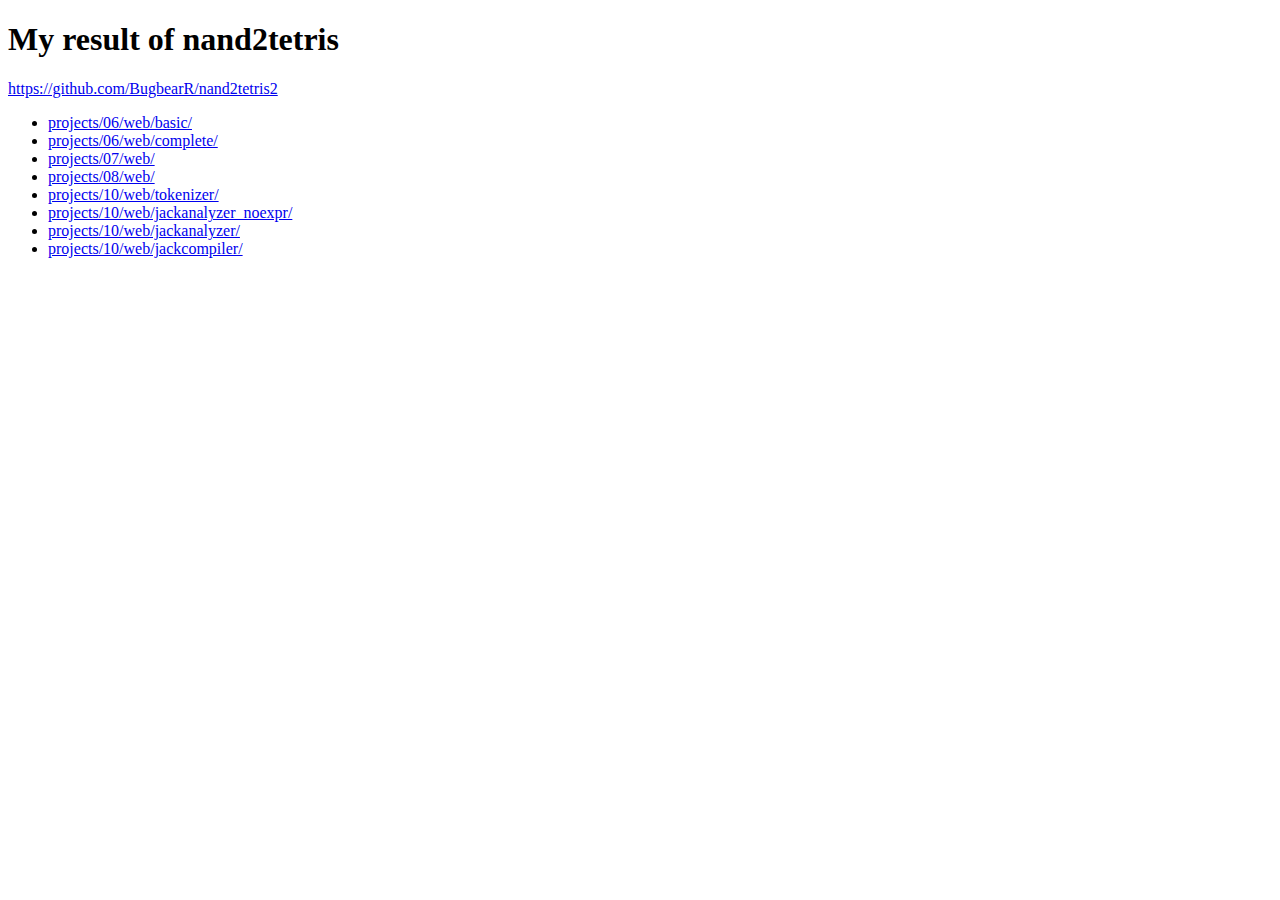
<file: index.html>
<!DOCTYPE html>
<html>
<head>
<meta charset="UTF-8" />
<title>My result of nand2tetris</title>
</head>
<body>
<h1>My result of nand2tetris</h1>
<p><a href="https://github.com/BugbearR/nand2tetris2">https://github.com/BugbearR/nand2tetris2</a></p>
<ul>
  <li><a href="projects/06/web/basic/">projects/06/web/basic/</a></li>
  <li><a href="projects/06/web/complete/">projects/06/web/complete/</a></li>
  <li><a href="projects/07/web/">projects/07/web/</a></li>
  <li><a href="projects/08/web/">projects/08/web/</a></li>
  <li><a href="projects/10/web/tokenizer/">projects/10/web/tokenizer/</a></li>
  <li><a href="projects/10/web/jackanalyzer_noexpr/">projects/10/web/jackanalyzer_noexpr/</a></li>
  <li><a href="projects/10/web/jackanalyzer/">projects/10/web/jackanalyzer/</a></li>
  <li><a href="projects/11/web/jackcompiler/">projects/10/web/jackcompiler/</a></li>
</ul>
</body>
</html>
</file>
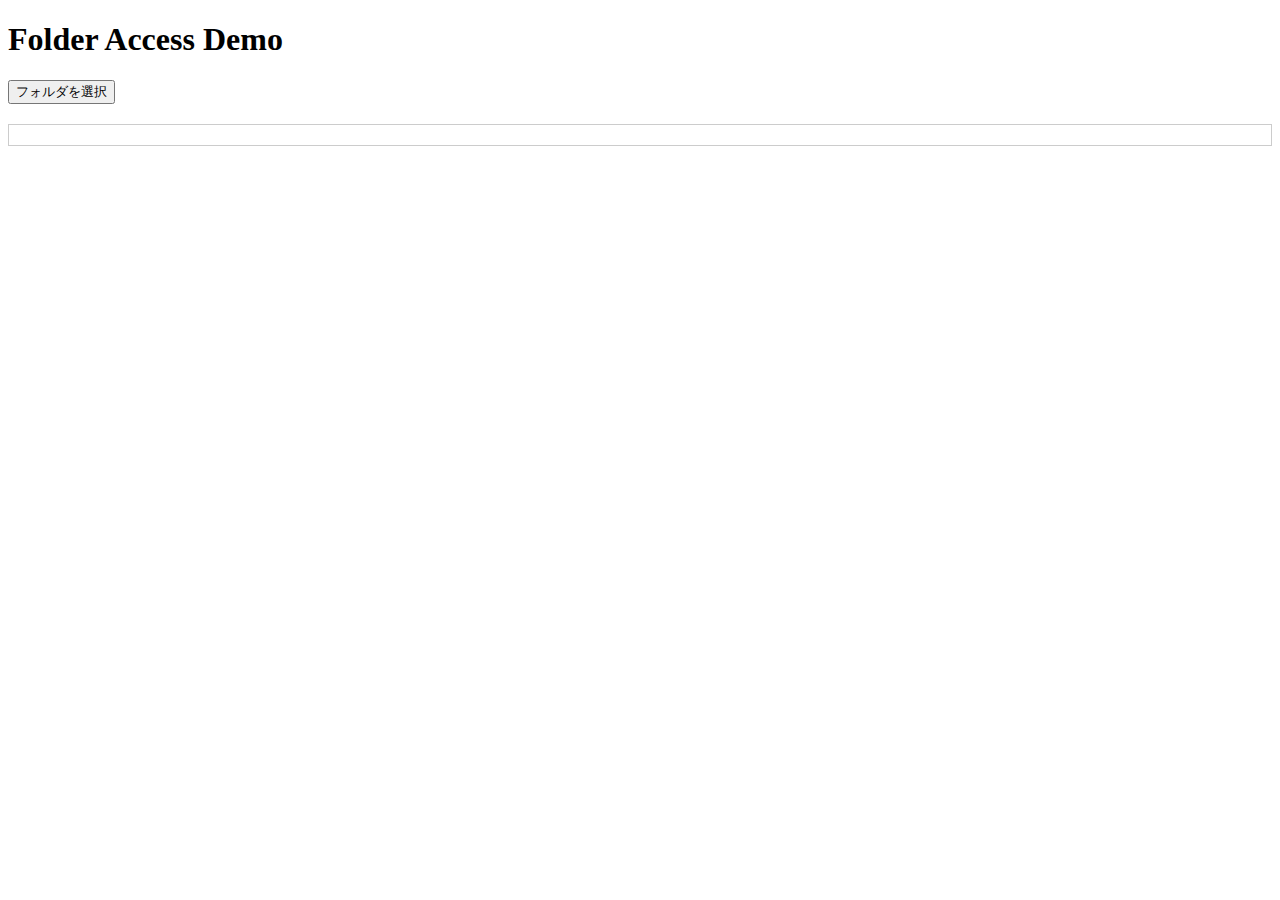
<file: projects/exp/index.html>
<!DOCTYPE html>
<html>

<head>
  <title>Folder Access Demo with Persistence</title>
  <style>
    .file-list {
      margin-top: 20px;
      padding: 10px;
      border: 1px solid #ccc;
      max-height: 300px;
      overflow-y: auto;
    }

    .file-item {
      padding: 5px;
      border-bottom: 1px solid #eee;
    }

    .permission-needed {
      color: red;
      margin: 10px 0;
      display: none;
    }
  </style>
</head>

<body>
  <h1>Folder Access Demo</h1>
  <button id="selectFolder">フォルダを選択</button>
  <div id="permissionNeeded" class="permission-needed">
    保存されたフォルダへのアクセス許可が必要です。「フォルダを選択」をクリックしてください。
  </div>
  <div id="fileList" class="file-list"></div>

  <script>
    let directoryHandle;
    const STORAGE_KEY = 'lastAccessedFolder';

    // ページ読み込み時に保存されたフォルダを確認
    window.addEventListener('load', async () => {
      try {
        await loadSavedFolder();
      } catch (error) {
        console.log('保存されたフォルダはありません:', error);
      }
    });

    // 保存されたフォルダハンドルを読み込む
    async function loadSavedFolder() {
      const savedFolder = localStorage.getItem(STORAGE_KEY);
      if (!savedFolder) return;

      try {
        // 保存されたフォルダハンドルを復元
        directoryHandle = await window.showDirectoryPicker({
          startIn: savedFolder
        });

        // アクセス権限を確認
        const permissionStatus = await directoryHandle.requestPermission({ mode: 'read' });
        if (permissionStatus === 'granted') {
          await listFiles(directoryHandle);
        } else {
          document.getElementById('permissionNeeded').style.display = 'block';
        }
      } catch (error) {
        console.error('保存されたフォルダの読み込みエラー:', error);
        localStorage.removeItem(STORAGE_KEY);
      }
    }

    async function selectFolder() {
      try {
        // フォルダ選択ダイアログを表示
        directoryHandle = await window.showDirectoryPicker();

        // 選択されたフォルダのパスを保存
        try {
          const relativePaths = await directoryHandle.resolve();
          if (relativePaths) {
            const folderPath = relativePaths.join('/');
            localStorage.setItem(STORAGE_KEY, folderPath);
          }
        } catch (error) {
          console.error('フォルダパスの保存エラー:', error);
        }

        // フォルダ内のファイルを表示
        document.getElementById('permissionNeeded').style.display = 'none';
        await listFiles(directoryHandle);
      } catch (error) {
        console.error('Error:', error);
        alert('フォルダの選択中にエラーが発生しました。');
      }
    }

    async function listFiles(dirHandle, path = '') {
      const fileList = document.getElementById('fileList');
      fileList.innerHTML = ''; // リストをクリア

      for await (const entry of dirHandle.values()) {
        const itemPath = path ? `${path}/${entry.name}` : entry.name;
        const div = document.createElement('div');
        div.className = 'file-item';

        if (entry.kind === 'file') {
          // ファイルの場合
          const file = await entry.getFile();
          div.textContent = `📄 ${itemPath} (${formatFileSize(file.size)})`;

          // ファイルハンドルを保存（必要な場合）
          try {
            const relativePaths = await entry.resolve();
            if (relativePaths) {
              const filePath = relativePaths.join('/');
              localStorage.setItem(`file_${entry.name}`, filePath);
            }
          } catch (error) {
            console.error('ファイルパスの保存エラー:', error);
          }
        } else if (entry.kind === 'directory') {
          // フォルダの場合
          div.textContent = `📁 ${itemPath}`;
          // サブフォルダの内容も再帰的に表示
          await listFiles(entry, itemPath);
        }

        fileList.appendChild(div);
      }
    }

    function formatFileSize(bytes) {
      if (bytes === 0) return '0 Bytes';
      const k = 1024;
      const sizes = ['Bytes', 'KB', 'MB', 'GB', 'TB'];
      const i = Math.floor(Math.log(bytes) / Math.log(k));
      return parseFloat((bytes / Math.pow(k, i)).toFixed(2)) + ' ' + sizes[i];
    }

    // ボタンにイベントリスナーを設定
    document.getElementById('selectFolder').addEventListener('click', selectFolder);
  </script>
</body>

</html>
</file>
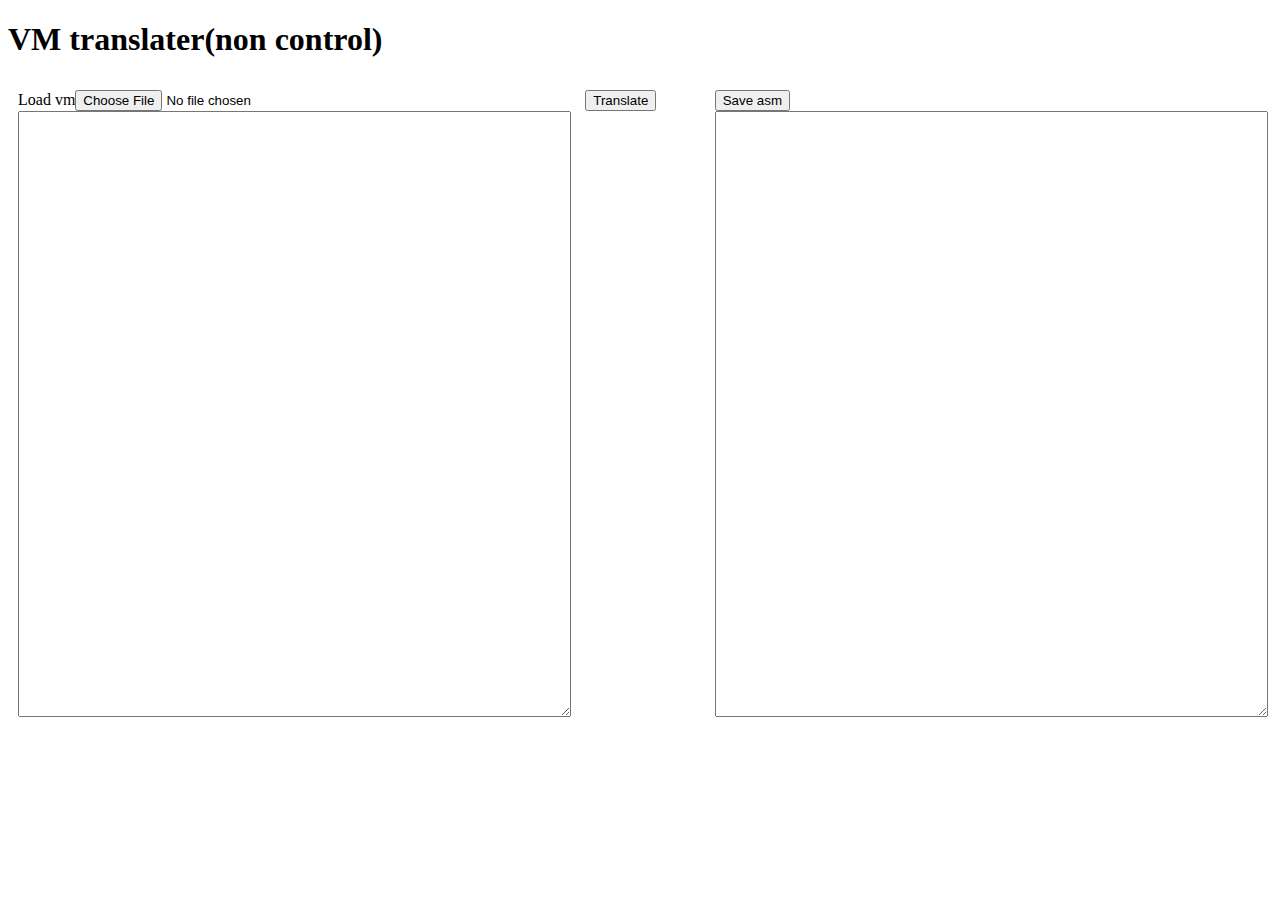
<file: projects/07/web/index.html>
<!DOCTYPE html>
<html lang="en">
  <head>
    <meta charset="UTF-8" />
    <title>VM translater(non control)</title>
    <link rel="stylesheet" href="index.css" />
    <script src="index.js"></script>
  </head>
  <body>
    <h1>VM translater(non control)</h1>
    <div class="two-cols-container">
      <div class="col">
        <label>Load vm</label><input type="file" id="load_vm" />
        <textarea class="col-textarea" id="vm"></textarea>
      </div>
      <div class="col-translate"><button id="translate">Translate</button></div>
      <div class="col">
        <button id="save_asm">Save asm</button>
        <textarea class="col-textarea" id="asm"></textarea>
      </div>
    </div>
  </body>
</html>
</file>
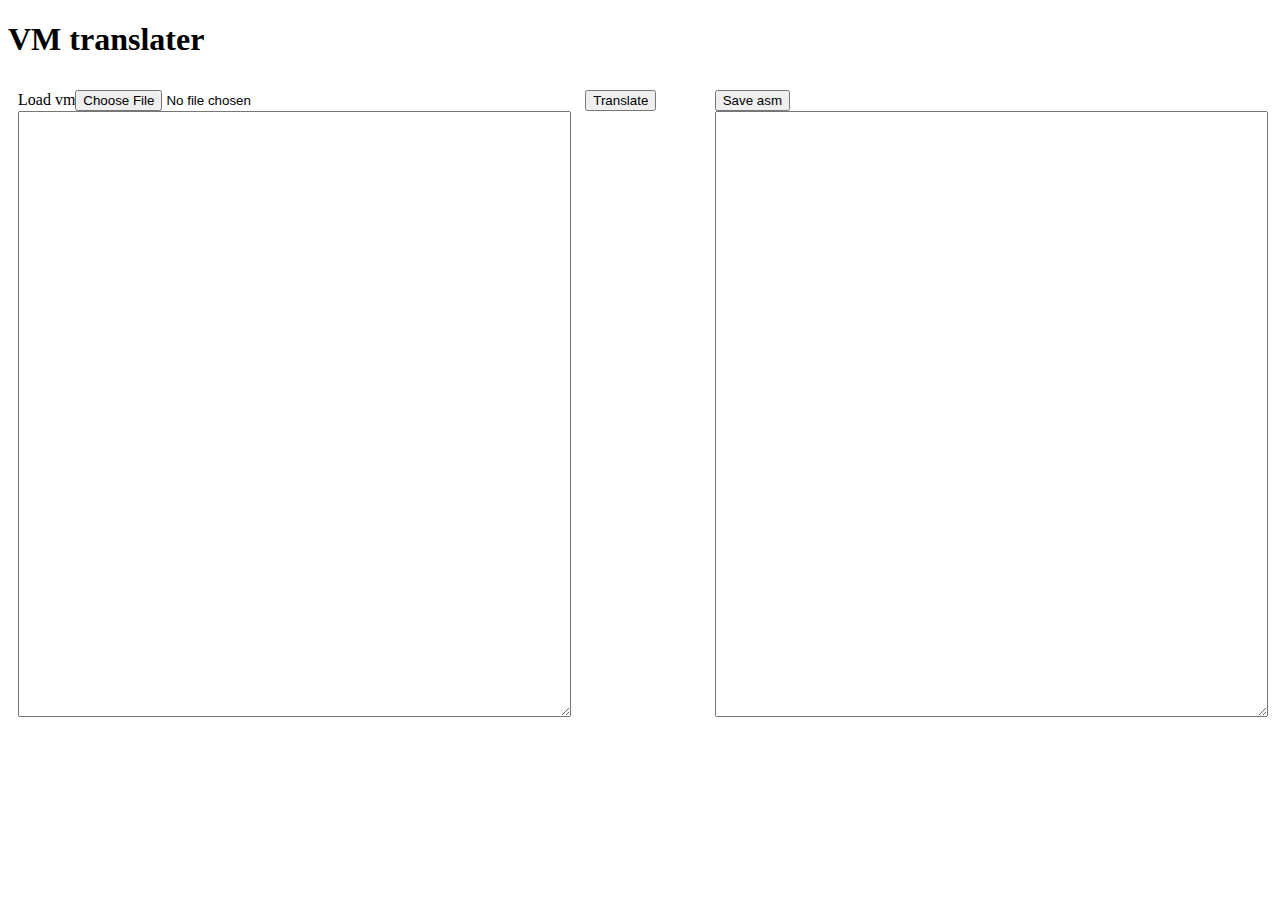
<file: projects/08/web/index.html>
<!DOCTYPE html>
<html lang="en">
  <head>
    <meta charset="UTF-8" />
    <title>VM translater</title>
    <link rel="stylesheet" href="index.css" />
    <script src="index.js"></script>
  </head>
  <body>
    <h1>VM translater</h1>
    <div class="two-cols-container">
      <div class="col">
        <label>Load vm</label><input type="file" id="load_vm" />
        <textarea class="col-textarea" id="vm"></textarea>
      </div>
      <div class="col-translate"><button id="translate">Translate</button></div>
      <div class="col">
        <button id="save_asm">Save asm</button>
        <textarea class="col-textarea" id="asm"></textarea>
      </div>
    </div>
  </body>
</html>
</file>
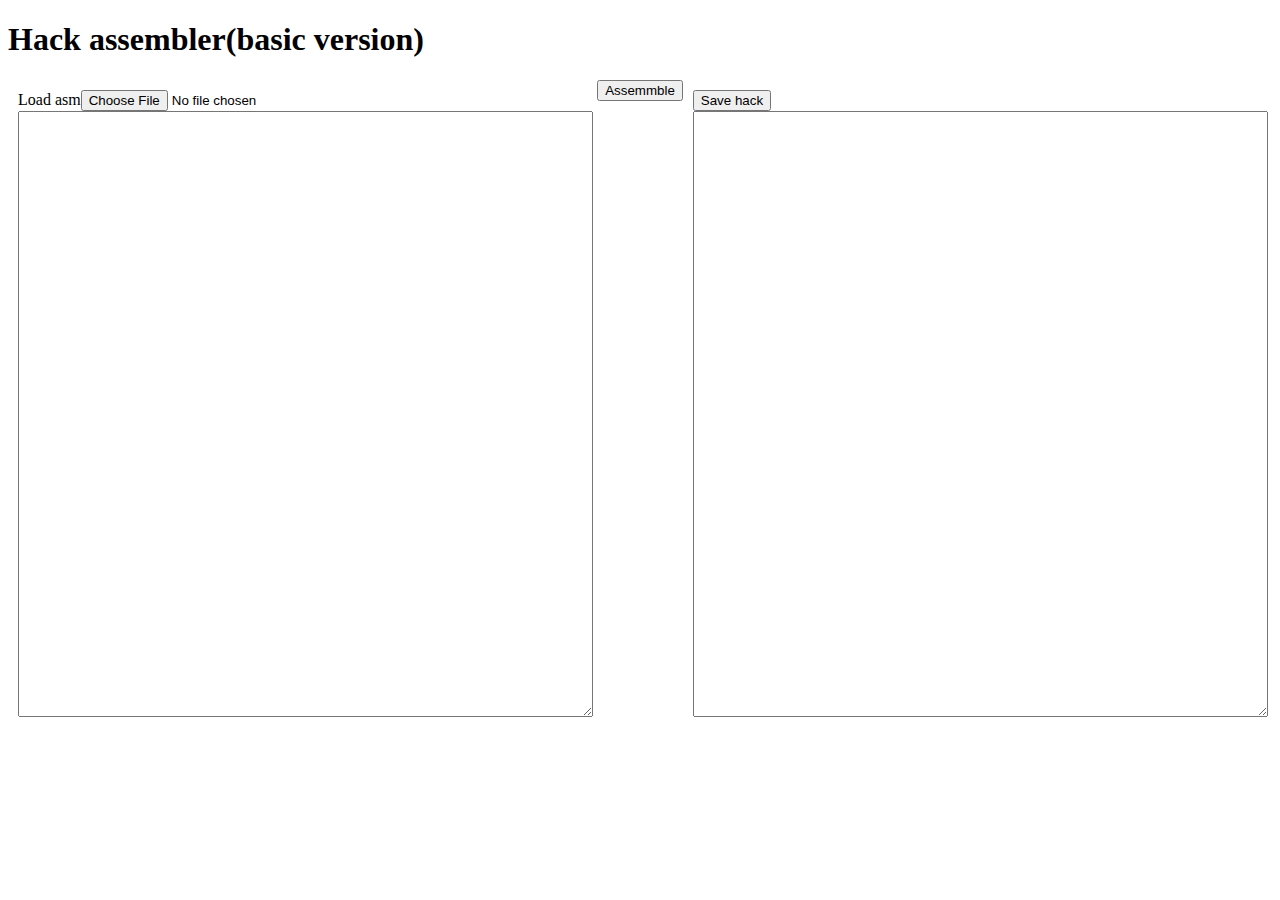
<file: projects/06/web/basic/index.html>
<!DOCTYPE html>
<html lang="en">
  <head>
    <meta charset="UTF-8" />
    <title>Hack assembler(basic version)</title>
    <link rel="stylesheet" href="index.css" />
    <script src="index.js"></script>
  </head>
  <body>
    <h1>Hack assembler(basic version)</h1>
    <div class="two-cols-container">
      <div class="col">
        <label>Load asm</label><input type="file" id="load_asm" />
        <textarea class="col-textarea" id="asm"></textarea>
      </div>
      <div class="col-assemble-h"><button id="assemble">Assemmble</button></div>
      <div class="col">
        <button id="save_hack">Save hack</button>
        <textarea class="col-textarea" id="hack"></textarea>
      </div>
    </div>
  </body>
</html>
</file>
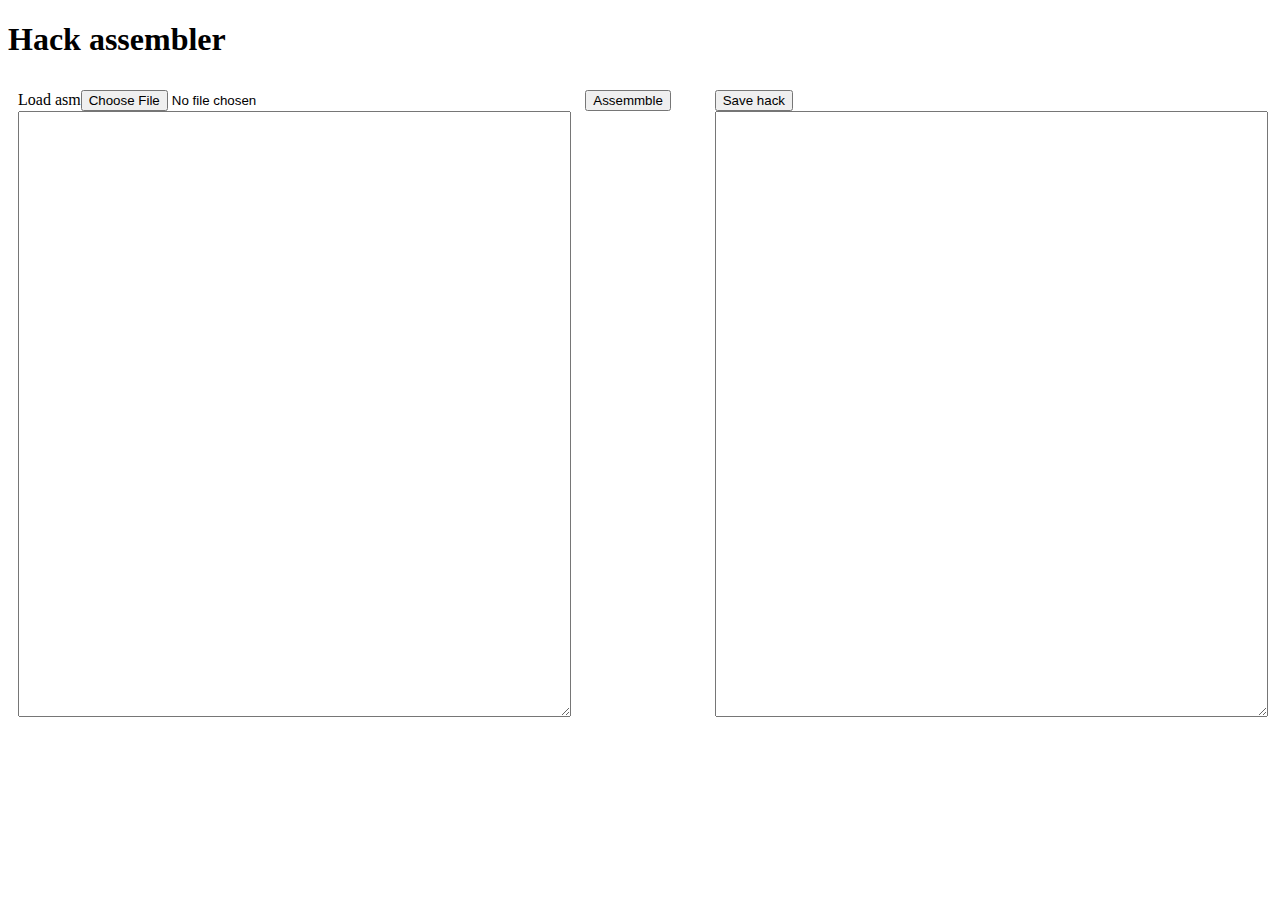
<file: projects/06/web/complete/index.html>
<!DOCTYPE html>
<html lang="en">
  <head>
    <meta charset="UTF-8" />
    <title>Hack assembler</title>
    <link rel="stylesheet" href="index.css" />
    <script src="index.js"></script>
  </head>
  <body>
    <h1>Hack assembler</h1>
    <div class="two-cols-container">
      <div class="col">
        <label>Load asm</label><input type="file" id="load_asm" />
        <textarea class="col-textarea" id="asm"></textarea>
      </div>
      <div class="col-assemble"><button id="assemble">Assemmble</button></div>
      <div class="col">
        <button id="save_hack">Save hack</button>
        <textarea class="col-textarea" id="hack"></textarea>
      </div>
    </div>
  </body>
</html>
</file>
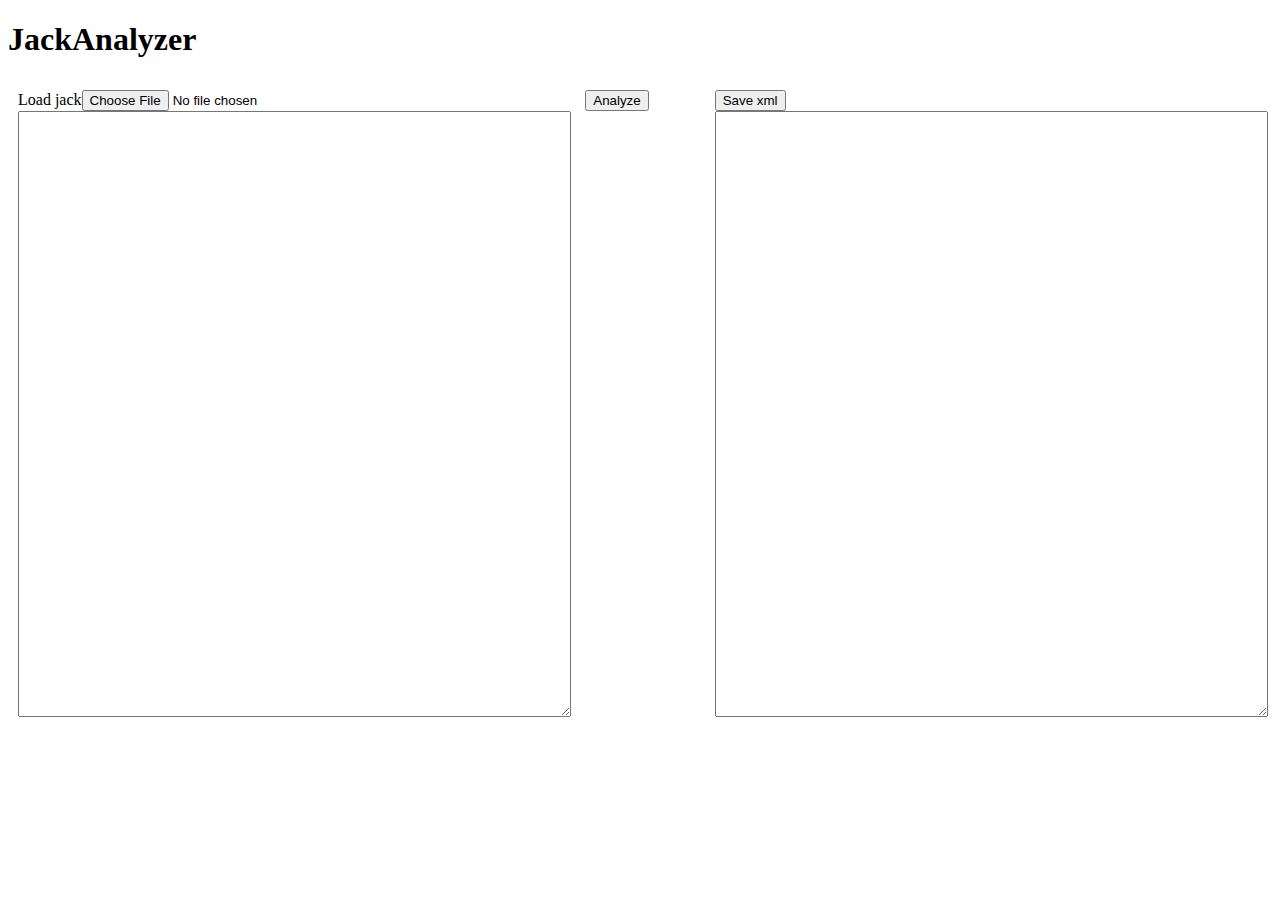
<file: projects/10/web/jackanalyzer/index.html>
<!DOCTYPE html>
<html lang="en">
  <head>
    <meta charset="UTF-8" />
    <title>JackAnalyzer</title>
    <link rel="stylesheet" href="index.css" />
    <script src="index.js"></script>
  </head>
  <body>
    <h1>JackAnalyzer</h1>
    <div class="two-cols-container">
      <div class="col">
        <label>Load jack</label><input type="file" id="load_jack" />
        <textarea class="col-textarea" id="jack"></textarea>
      </div>
      <div class="col-analyze"><button id="analyze">Analyze</button></div>
      <div class="col">
        <button id="save_xml">Save xml</button>
        <textarea class="col-textarea" id="xml"></textarea>
      </div>
    </div>
  </body>
</html>
</file>
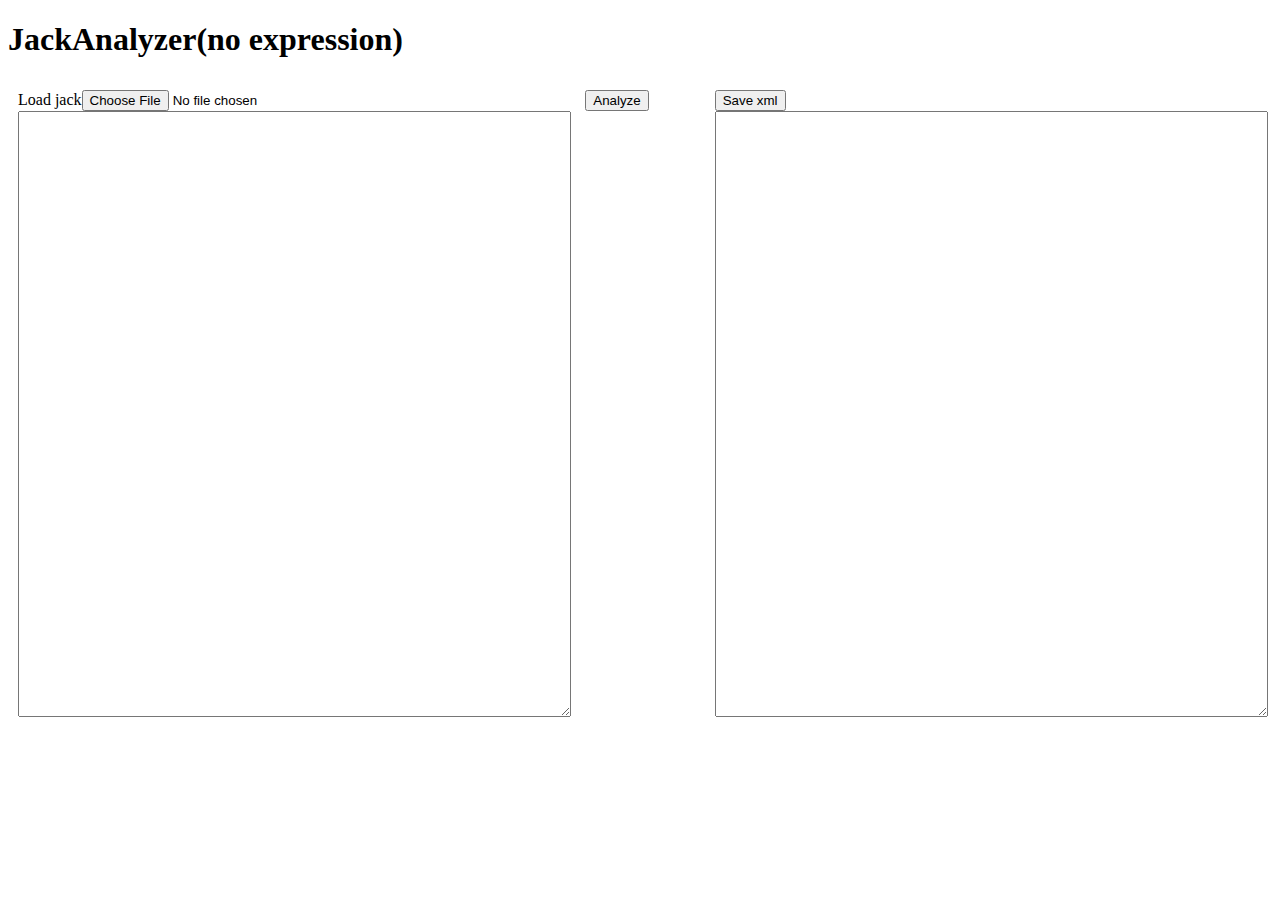
<file: projects/10/web/jackanalyzer_noexpr/index.html>
<!DOCTYPE html>
<html lang="en">
  <head>
    <meta charset="UTF-8" />
    <title>JackAnalyzer(no expression)</title>
    <link rel="stylesheet" href="index.css" />
    <script src="index.js"></script>
  </head>
  <body>
    <h1>JackAnalyzer(no expression)</h1>
    <div class="two-cols-container">
      <div class="col">
        <label>Load jack</label><input type="file" id="load_jack" />
        <textarea class="col-textarea" id="jack"></textarea>
      </div>
      <div class="col-analyze"><button id="analyze">Analyze</button></div>
      <div class="col">
        <button id="save_xml">Save xml</button>
        <textarea class="col-textarea" id="xml"></textarea>
      </div>
    </div>
  </body>
</html>
</file>
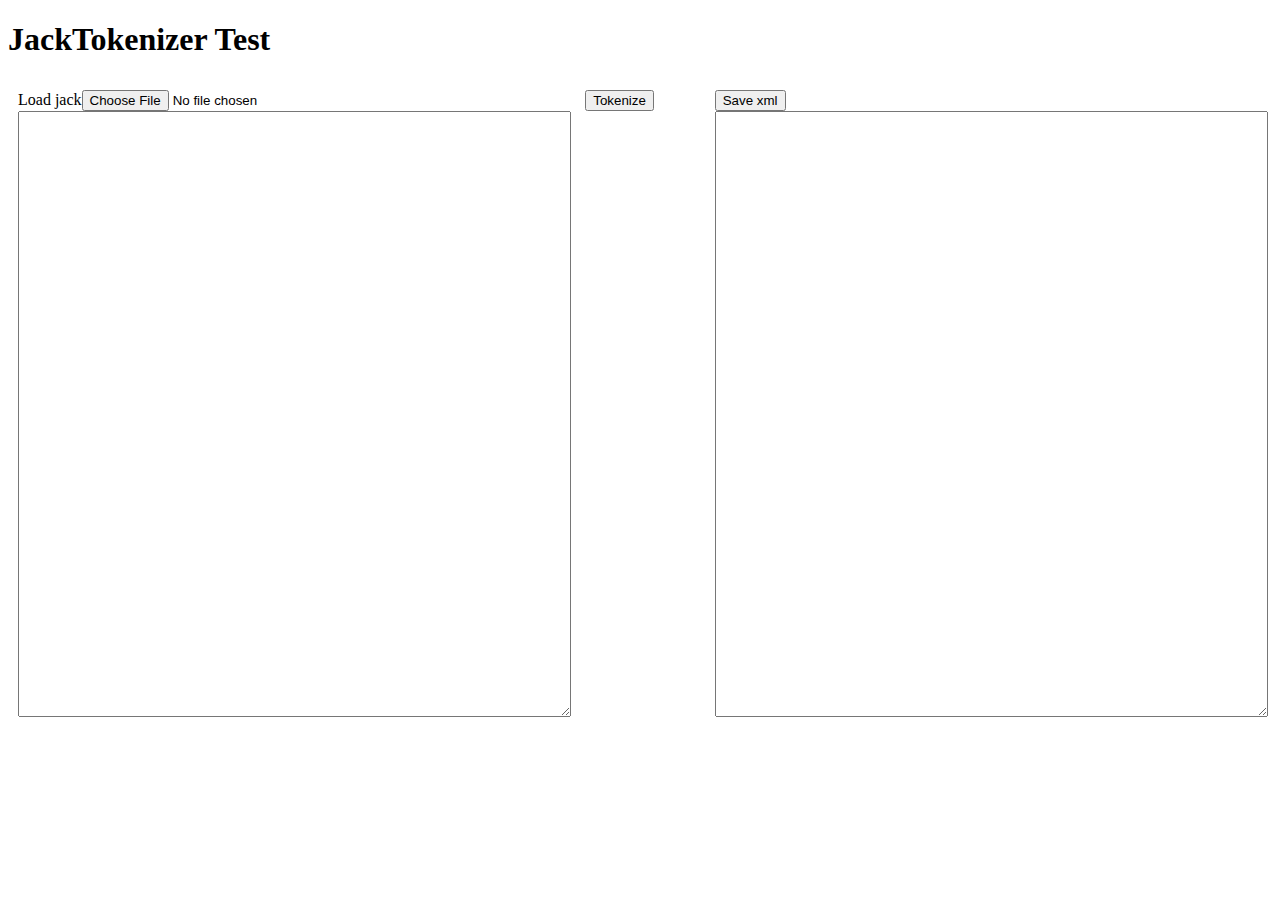
<file: projects/10/web/tokenizer/index.html>
<!DOCTYPE html>
<html lang="en">
  <head>
    <meta charset="UTF-8" />
    <title>JackTokenizer Test</title>
    <link rel="stylesheet" href="index.css" />
    <script src="index.js"></script>
  </head>
  <body>
    <h1>JackTokenizer Test</h1>
    <div class="two-cols-container">
      <div class="col">
        <label>Load jack</label><input type="file" id="load_jack" />
        <textarea class="col-textarea" id="jack"></textarea>
      </div>
      <div class="col-tokenize"><button id="tokenize">Tokenize</button></div>
      <div class="col">
        <button id="save_xml">Save xml</button>
        <textarea class="col-textarea" id="xml"></textarea>
      </div>
    </div>
  </body>
</html>
</file>
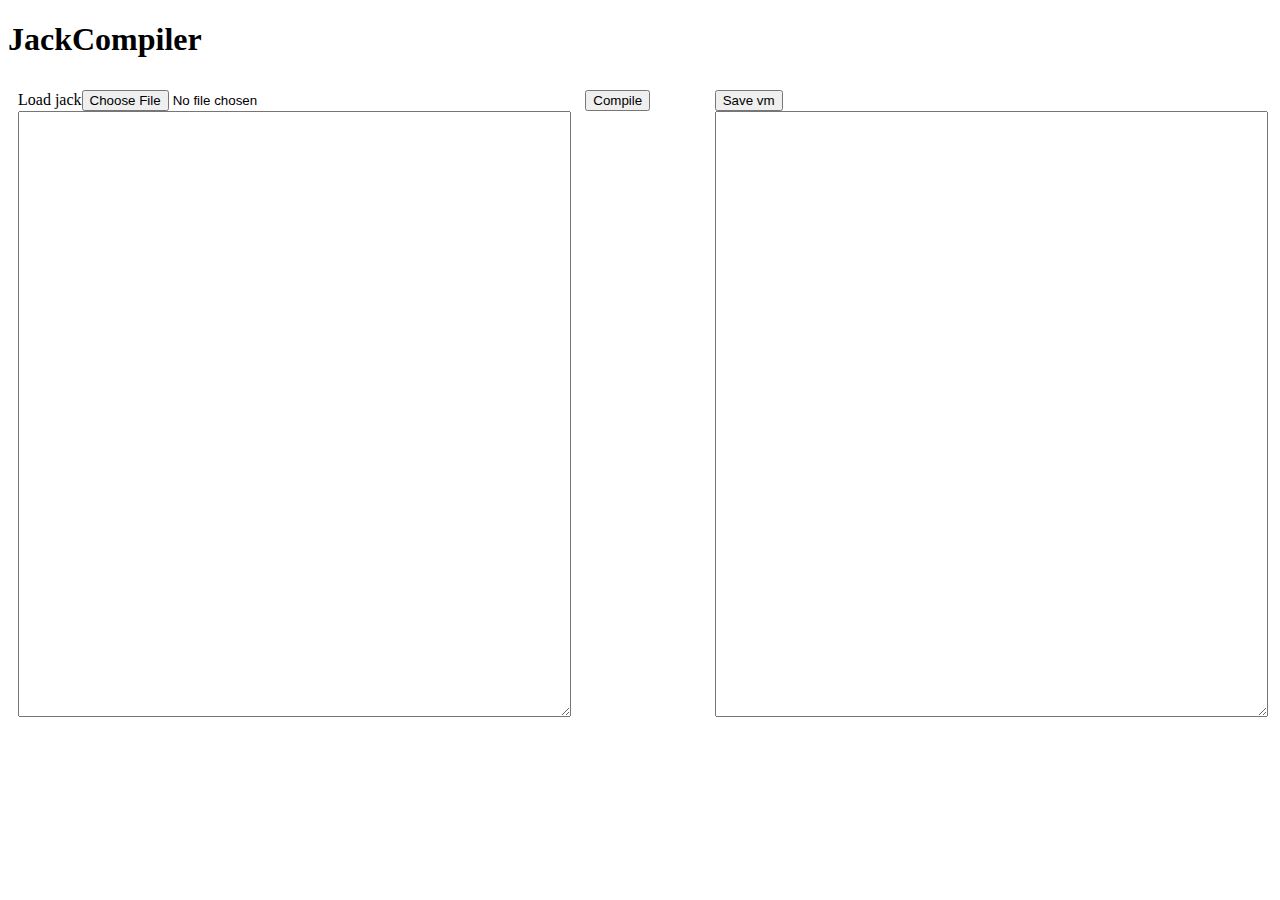
<file: projects/11/web/jackcompiler/index.html>
<!DOCTYPE html>
<html lang="en">
  <head>
    <meta charset="UTF-8" />
    <title>JackCompiler</title>
    <link rel="stylesheet" href="index.css" />
    <script src="index.js"></script>
  </head>
  <body>
    <h1>JackCompiler</h1>
    <div class="two-cols-container">
      <div class="col">
        <label>Load jack</label><input type="file" id="load_jack" />
        <textarea class="col-textarea" id="jack"></textarea>
      </div>
      <div class="col-compile"><button id="compile">Compile</button></div>
      <div class="col">
        <button id="save_vm">Save vm</button>
        <textarea class="col-textarea" id="vm"></textarea>
      </div>
    </div>
  </body>
</html>
</file>
<file: projects/07/web/index.css>
.two-cols-container {
    display: flex;
    justify-content: space-between;
}

.col {
    flex: 1;
    margin: 10px;
}

.col-textarea {
    width: 100%;
    height: 600px;
}

.col-translate {
    margin: 10px;
    flex: 0.2;
}

@media (max-width: 600px) {
    .two-cols-container {
        flex-direction: column;
    }
}
</file>
<file: projects/08/web/index.css>
.two-cols-container {
    display: flex;
    justify-content: space-between;
}

.col {
    flex: 1;
    margin: 10px;
}

.col-textarea {
    width: 100%;
    height: 600px;
}

.col-translate {
    margin: 10px;
    flex: 0.2;
}

@media (max-width: 600px) {
    .two-cols-container {
        flex-direction: column;
    }
}
</file>
<file: projects/06/web/basic/index.css>
.two-cols-container {
    display: flex;
    justify-content: space-between;
}

.col {
    flex: 1;
    margin: 10px;
}

.col-textarea {
    width: 100%;
    height: 600px;
}

.col-assemble {
    margin: 10px;
    flex: 0.2;
}

@media (max-width: 600px) {
    .two-cols-container {
        flex-direction: column;
    }
}
</file>
<file: projects/06/web/complete/index.css>
.two-cols-container {
    display: flex;
    justify-content: space-between;
}

.col {
    flex: 1;
    margin: 10px;
}

.col-textarea {
    width: 100%;
    height: 600px;
}

.col-assemble {
    margin: 10px;
    flex: 0.2;
}

@media (max-width: 600px) {
    .two-cols-container {
        flex-direction: column;
    }
}
</file>
<file: projects/10/web/jackanalyzer/index.css>
.two-cols-container {
    display: flex;
    justify-content: space-between;
}

.col {
    flex: 1;
    margin: 10px;
}

.col-textarea {
    width: 100%;
    height: 600px;
}

.col-analyze {
    margin: 10px;
    flex: 0.2;
}

@media (max-width: 600px) {
    .two-cols-container {
        flex-direction: column;
    }
}
</file>
<file: projects/10/web/jackanalyzer_noexpr/index.css>
.two-cols-container {
    display: flex;
    justify-content: space-between;
}

.col {
    flex: 1;
    margin: 10px;
}

.col-textarea {
    width: 100%;
    height: 600px;
}

.col-analyze {
    margin: 10px;
    flex: 0.2;
}

@media (max-width: 600px) {
    .two-cols-container {
        flex-direction: column;
    }
}
</file>
<file: projects/10/web/tokenizer/index.css>
.two-cols-container {
    display: flex;
    justify-content: space-between;
}

.col {
    flex: 1;
    margin: 10px;
}

.col-textarea {
    width: 100%;
    height: 600px;
}

.col-tokenize {
    margin: 10px;
    flex: 0.2;
}

@media (max-width: 600px) {
    .two-cols-container {
        flex-direction: column;
    }
}
</file>
<file: projects/11/web/jackcompiler/index.css>
.two-cols-container {
    display: flex;
    justify-content: space-between;
}

.col {
    flex: 1;
    margin: 10px;
}

.col-textarea {
    width: 100%;
    height: 600px;
}

.col-compile {
    margin: 10px;
    flex: 0.2;
}

@media (max-width: 600px) {
    .two-cols-container {
        flex-direction: column;
    }
}
</file>
